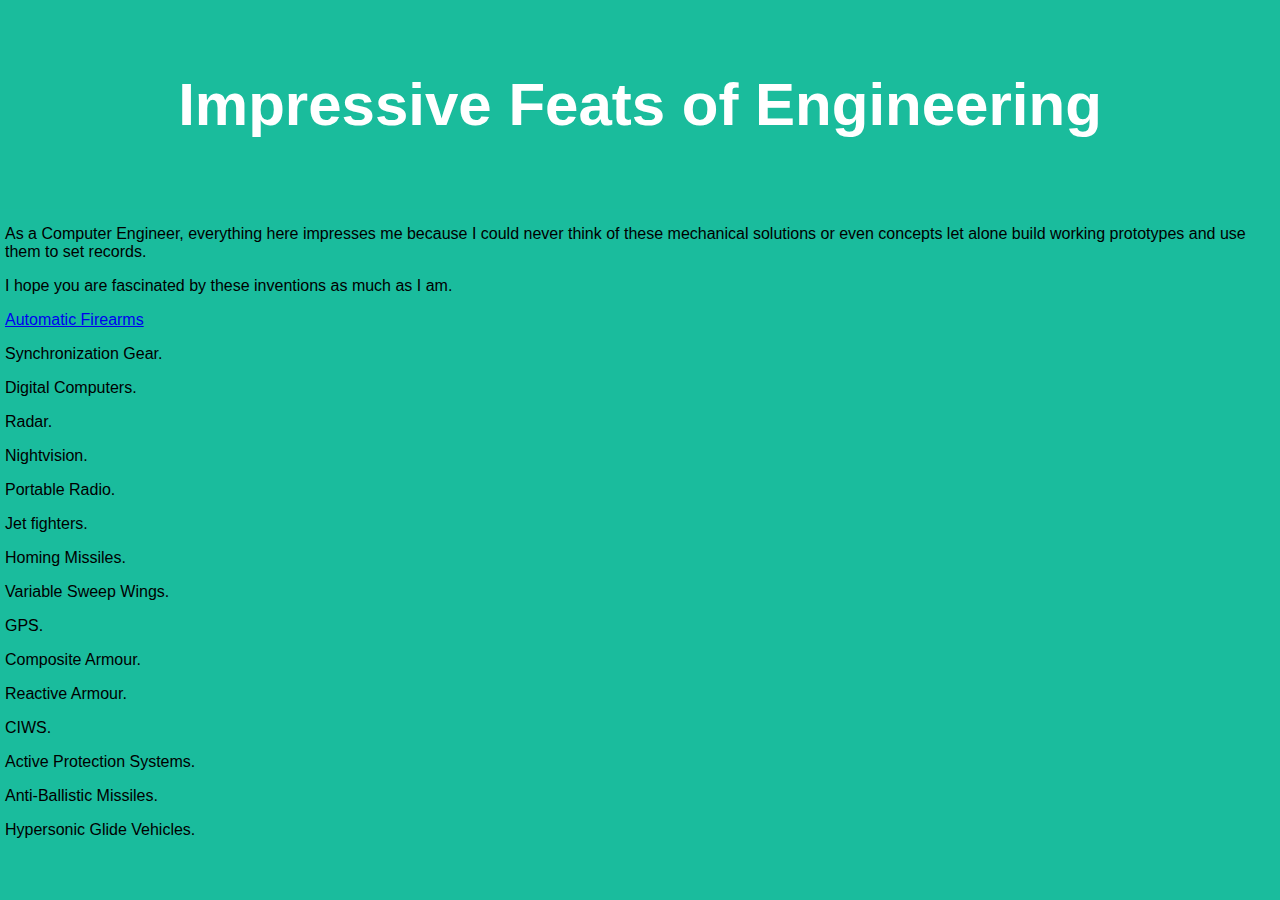
<file: mil.html>
<!DOCTYPE html>
<html lang="en">
<head>
<title>Page Title</title>
<meta charset="UTF-8">
<meta name="viewport" content="width=device-width, initial-scale=1">
<style>
/* Style the body */
body {
  font-family: Arial;
  margin: 0;
  background-color: #1abc9d;
}

/* Header/Logo Title */
.header {
  padding: 30px;
  text-align: center;
  background: #1abc9c;
  color: white;
  font-size: 30px;
  margin-bottom: -5px;
}

/* Page Content */
.content {padding:5px;}
</style>
</head>
<body>

<div class="header">
  <h1>Impressive Feats of Engineering</h1>
</div>

<div class="content">
  
  <p>As a Computer Engineer, everything here impresses me because I could never think of these mechanical solutions or even concepts let alone build working prototypes and use them to set records.</p>
  <p>I hope you are fascinated by these inventions as much as I am.</p>
  
  <p><a href="mil1.html" target="_self">Automatic Firearms</a></p>
  <p>Synchronization Gear.</p>
  <p>Digital Computers.</p>
  <p>Radar.</p>
  <p>Nightvision.</p>
  <p>Portable Radio.</p>
  <p>Jet fighters.</p>
  <p>Homing Missiles.</p>
  <p>Variable Sweep Wings.</p>
  <p>GPS.</p>
  <p>Composite Armour.</p>
  <p>Reactive Armour.</p>
  <p>CIWS.</p>
  <p>Active Protection Systems.</p>
  <p>Anti-Ballistic Missiles.</p>
  <p>Hypersonic Glide Vehicles.</p>
</div>

</body>
</html>
</file>
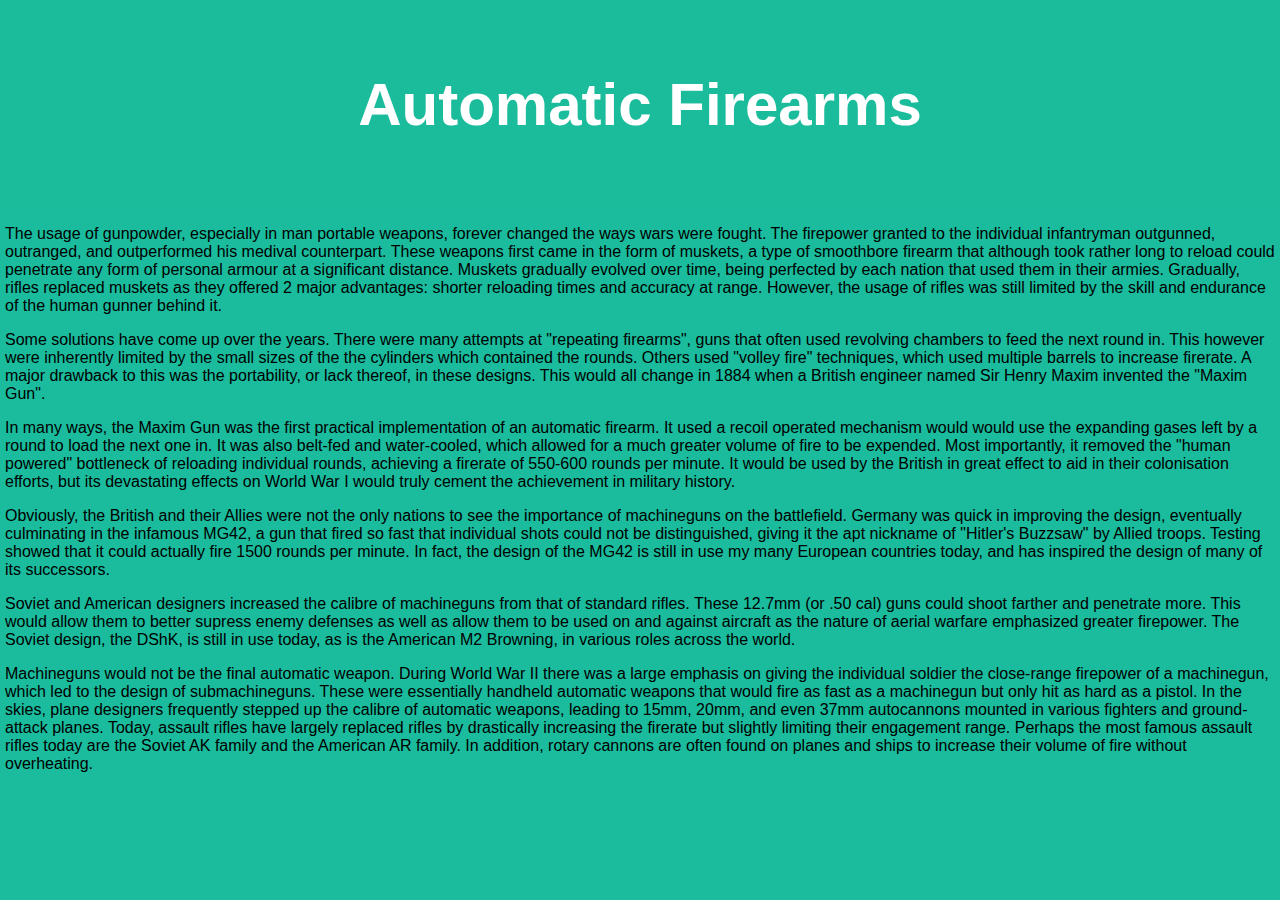
<file: mil1.html>
<!DOCTYPE html>
<html lang="en">
<head>
<title>Page Title</title>
<meta charset="UTF-8">
<meta name="viewport" content="width=device-width, initial-scale=1">
<style>
/* Style the body */
body {
  font-family: Arial;
  margin: 0;
  background-color: #1abc9d;
}

/* Header/Logo Title */
.header {
  padding: 30px;
  text-align: center;
  background: #1abc9c;
  color: white;
  font-size: 30px;
  margin-bottom: -5px;
}

/* Page Content */
.content {padding:5px;}
</style>
</head>
<body>

<div class="header">
  <h1>Automatic Firearms</h1>
</div>

<div class="content">
  
  <p>The usage of gunpowder, especially in man portable weapons, forever changed the ways wars were fought. The firepower granted to the individual infantryman outgunned, outranged, and outperformed his medival counterpart.
  These weapons first came in the form of muskets, a type of smoothbore firearm that although took rather long to reload could penetrate any form of personal armour at a significant distance.
  Muskets gradually evolved over time, being perfected by each nation that used them in their armies. Gradually, rifles replaced muskets as they offered 2 major advantages: shorter
  reloading times and accuracy at range. However, the usage of rifles was still limited by the skill and endurance of the human gunner behind it.</p>
  
  <p>Some solutions have come up over the years. There were many attempts at "repeating firearms", guns that often used revolving chambers to feed the next round in. This however
  were inherently limited by the small sizes of the the cylinders which contained the rounds. Others used "volley fire" techniques, which used multiple barrels to increase firerate. 
  A major drawback to this was the portability, or lack thereof, in these designs. This would all change in 1884 when a British engineer named Sir Henry Maxim invented the "Maxim Gun". </p> 
  
  <p>In many ways, the Maxim Gun was the first practical implementation of an automatic firearm. It used a recoil operated mechanism would would use the expanding gases left by a round to load 
  the next one in. It was also belt-fed and water-cooled, which allowed for a much greater volume of fire to be expended. Most importantly, it removed the "human powered" bottleneck of reloading
  individual rounds, achieving a firerate of 550-600 rounds per minute. It would be used by the British in great effect to aid in their colonisation efforts, but its devastating effects on World War I
  would truly cement the achievement in military history. </p>
  
  <p>Obviously, the British and their Allies were not the only nations to see the importance of machineguns on the battlefield. Germany was quick in improving the design, eventually culminating
  in the infamous MG42, a gun that fired so fast that individual shots could not be distinguished, giving it the apt nickname of "Hitler's Buzzsaw" by Allied troops. Testing showed
  that it could actually fire 1500 rounds per minute. In fact, the design of the MG42 is still in use my many European countries today, and has inspired the design of many of its successors. </p>
  
  <p>Soviet and American designers increased the calibre of machineguns from that of standard rifles. These 12.7mm (or .50 cal) guns could shoot farther and penetrate more. This 
  would allow them to better supress enemy defenses as well as allow them to be used on and against aircraft as the nature of aerial warfare emphasized greater firepower. The Soviet design, the DShK, is still in use 
  today, as is the American M2 Browning, in various roles across the world.</p>
  
  <p>Machineguns would not be the final automatic weapon. During World War II there was a large emphasis on giving the individual soldier the close-range firepower of a machinegun,
  which led to the design of submachineguns. These were essentially handheld automatic weapons that would fire as fast as a machinegun but only hit as hard as a pistol. In the skies,
  plane designers frequently stepped up the calibre of automatic weapons, leading to 15mm, 20mm, and even 37mm autocannons mounted in various fighters and ground-attack planes. Today,
  assault rifles have largely replaced rifles by drastically increasing the firerate but slightly limiting their engagement range. Perhaps the most famous assault rifles today are the 
  Soviet AK family and the American AR family. In addition, rotary cannons are often found on planes and ships to increase their volume of fire without overheating. </p>

</div>

</body>
</html>
</file>
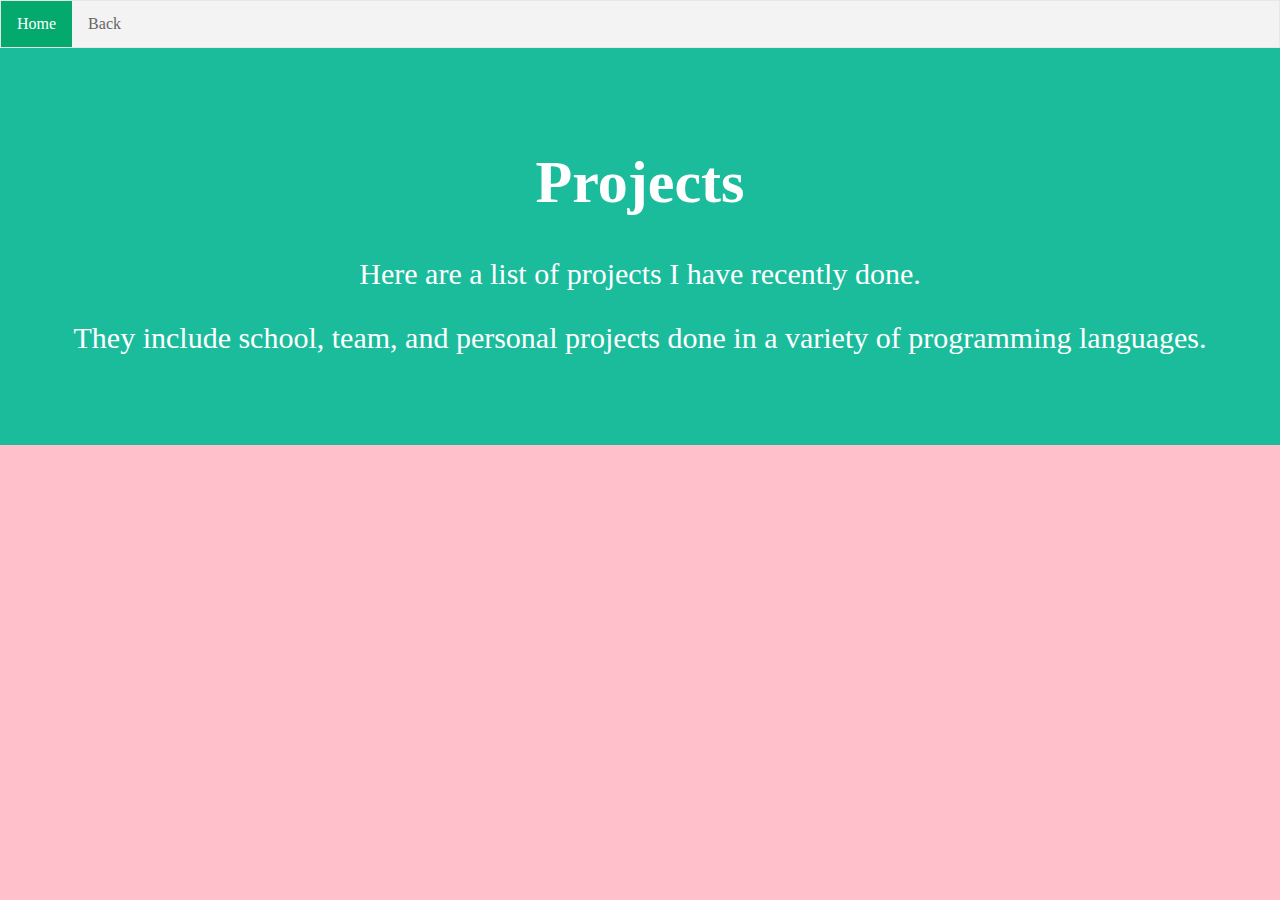
<file: page2.html>
<html lang="en">
<meta charset="UTF-8">
<meta name="viewport" content="width=device-width, initial-scale=1">
<link rel="stylesheet" href="https://en.wikipedia.org/wiki/Main_Page">
<body>

<head>


    <meta charset="UTF-8">
    <meta name="viewport" content="width=device-width, initial-scale=1.0">
    <title>Document</title>
    <link rel="stylesheet" href="styles.css">
    
    <style>
        * {
			box-sizing: border-box;
        }

		.column {
			float: left;
			width: 33.33%;
			padding: 5px;
			text-align: center;
		}

		/* Clearfix (clear floats) */
			.row::after {
			content: "";
			clear: both;
			display: table;
		}
        
		.header {
			padding: 60px;
			text-align: center;
			background: #1abc9c;
			color: white;
			font-size: 30px;
		}
        
		.img {
			float: left;
			width:  100px;
			height: 100px;
			object-fit: cover;
		}
        
		ul {
			list-style-type: none;
			margin: 0;
			padding: 0;
			overflow: hidden;
			border: 1px solid #e7e7e7;
			background-color: #f3f3f3;
		}

		li {
			float: left;
		}

		li a {
			display: block;
			color: #666;
			text-align: center;
			padding: 14px 16px;
			text-decoration: none;
		}

		li a:hover:not(.active) {
			background-color: #ddd;
		}

		li a.active {
			color: white;
			background-color: #04AA6D;
		}
	}
</style>
    
</head>
<body>

  <ul>
  <li><a class="active" href="https://en.wikipedia.org/wiki/PL-15">Home</a></li>
  <li><a href="page2.html">Back</a></li>
</ul>
    
  <div class="header">
  <h1>Projects</h1>
  <p>Here are a list of projects I have recently done.</p>
  <p>They include school, team, and personal projects done in a variety of programming languages.</p>
  </div>
	

	
</body>
</html>
</file>
<file: styles.css>
body {
    margin: 0;
    background: Pink;
    text-align: center;
}
</file>
